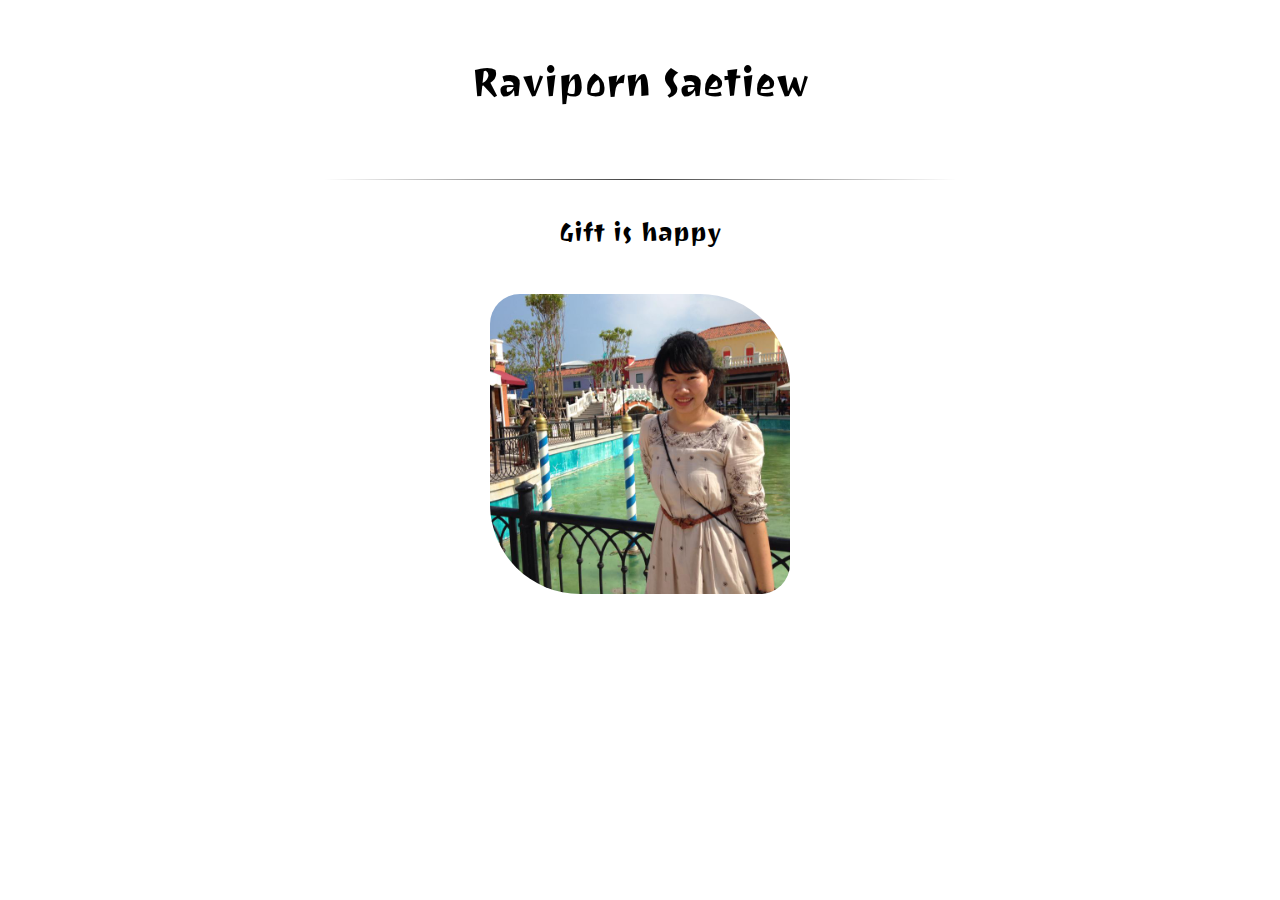
<file: week1/index.html>
<!DOCTYPE html>
<html>
<head>
	<title>Hello web Development II</title>
	<style type="text/css">
		hr { width: 50%; 
			border: 0;
			height: 1px;
			background-image: linear-gradient(to right, rgba(0, 0, 0, 0), rgba(0, 0, 0, 0.75), rgba(0, 0, 0, 0)); }
		h1 {font-family: 'Ravi Prakash', cursive;}
		img {
			width: 300px; height: 300px;
		border-bottom-right-radius: 30px;
		border-top-left-radius: 30px;
		border-top-right-radius: 90px;
		border-bottom-left-radius: 90px;
}
		p {font-size: xx-large; font-family: 'Ravi Prakash', cursive;}
		.title{
			font-size: 50px;
		}
	</style>
	<link href="https://fonts.googleapis.com/css?family=Ravi+Prakash" rel="stylesheet">
</head>
<body>
<center><p class="title">Raviporn Saetiew</p>
<hr></hr>
<p>Gift is happy</p>
<img src="gift.jpg" />
</center>

</body>
</html>
</file>
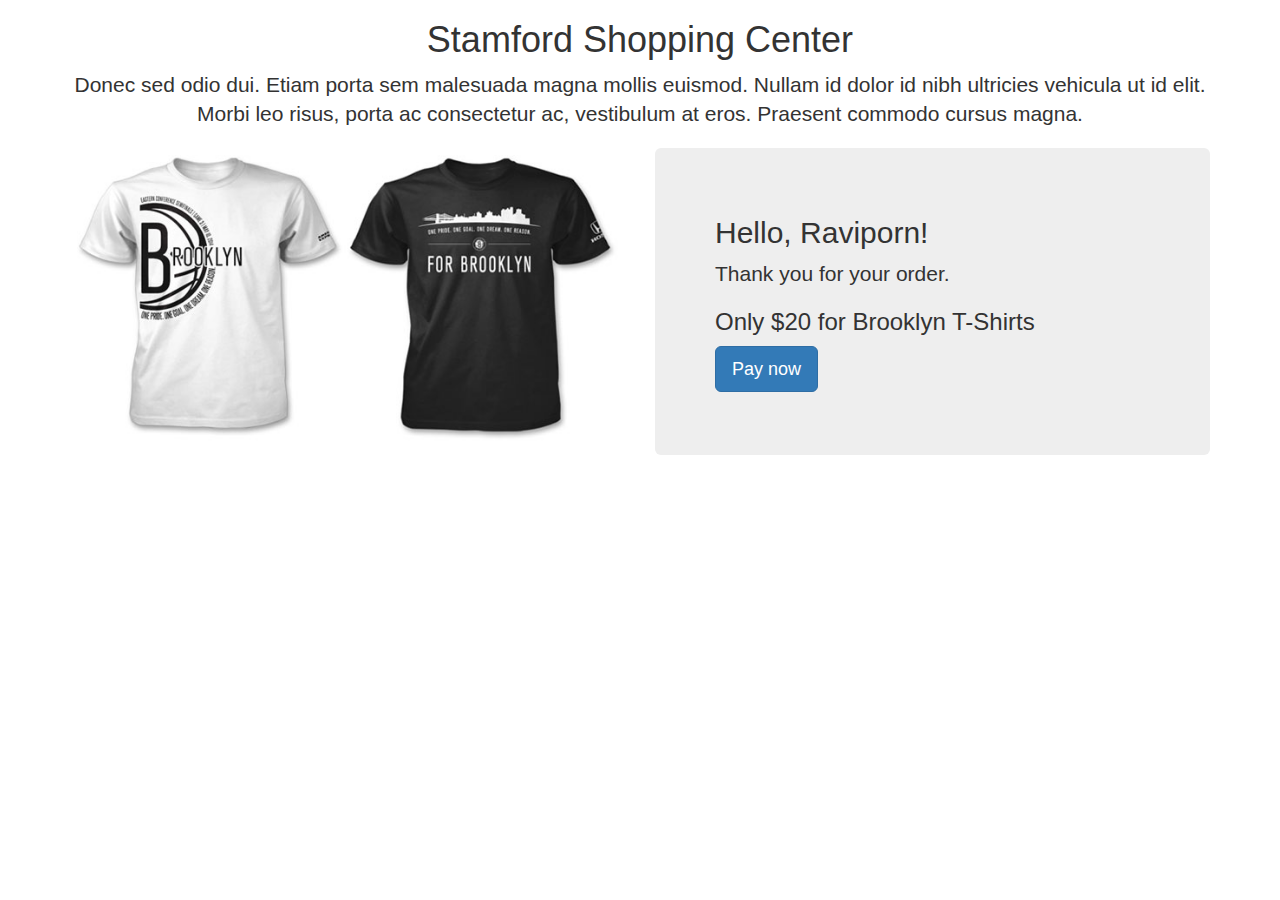
<file: week3/index.html>
<!DOCTYPE html>
<html lang="en">
	<head>
	<title>Stamford Shopping Center</title>
	<link rel="stylesheet" type="text/css" href="css/bootstrap.min.css">
	</head>

	<body>
		<div class="container">
			<div class="row">
				<div class="col-md-12">
				<h1 class="text-center">Stamford Shopping Center</h1>
				</div>
				<div class="col-md-12">
				<p class="lead text-center">Donec sed odio dui. Etiam porta sem malesuada magna mollis euismod. Nullam id dolor id nibh ultricies vehicula ut id elit. Morbi leo risus, porta ac consectetur ac, vestibulum at eros. Praesent commodo cursus magna.</p>
				</div>	
			</div>
			<div class="row">
				<div class="col-md-6">
					<img src="images/t-shirt.jpg" style="width: 100%" />
				</div>
				<div class="col-md-6">
					<div class="jumbotron">
						<h2>Hello, <span id="customer-name">CUSTOMER</span>!</h2>
 						<p>Thank you for your order.</p>
						<h3>Only $<span id="total">XXX</span> for Brooklyn T-Shirts</h3>
 						<p><a class="btn btn-primary btn-lg" href="#"
 						role="button">Pay now</a></p>
					</div>
				</div>
			</div>
		</div>
	</body>
</html>
<script type="text/javascript" src="js/shop.js"></script>
</file>
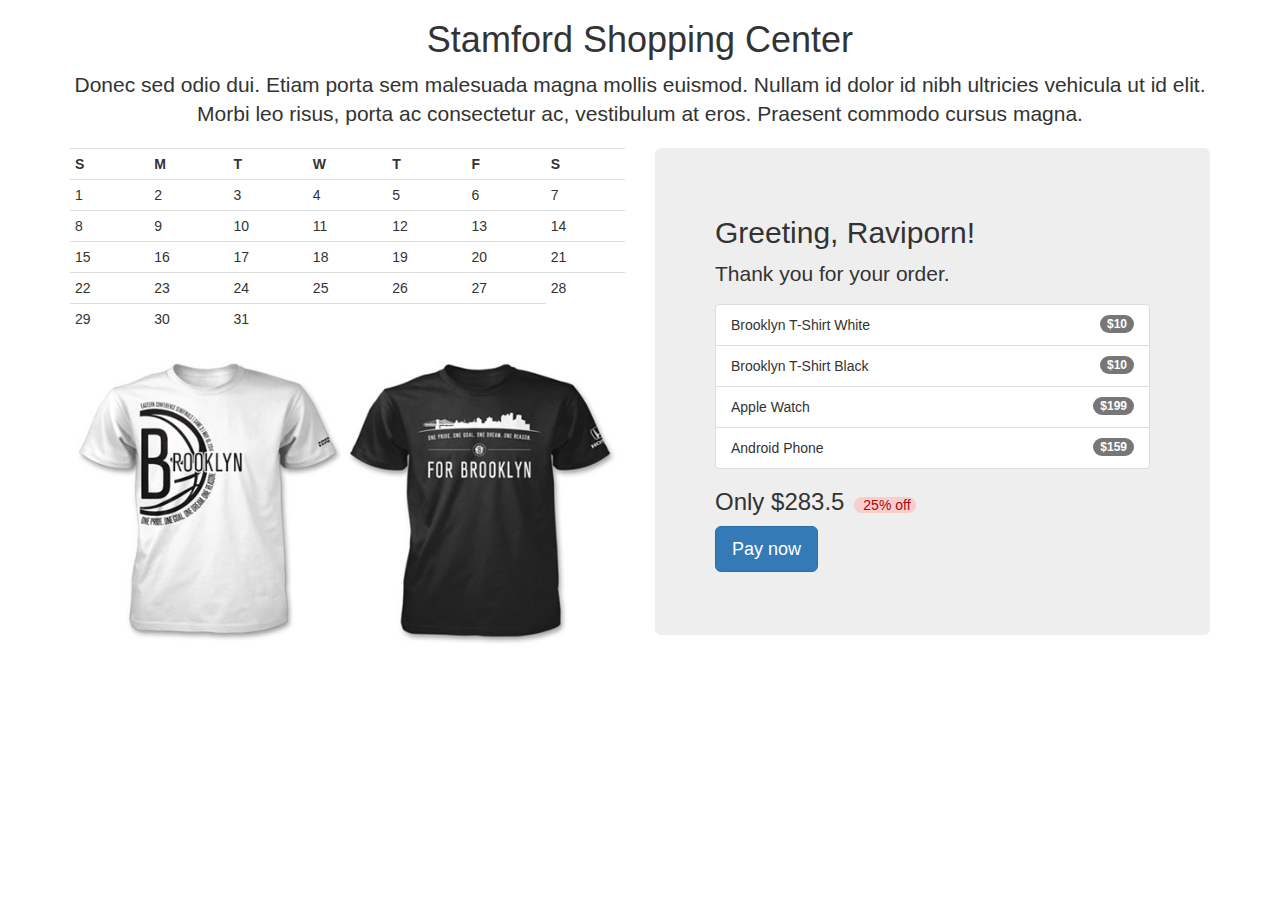
<file: week4-2/index.html>
<!DOCTYPE html>
<html lang="en">
	<head>
	<title>Stamford Shopping Center</title>
	<link rel="stylesheet" type="text/css" href="css/bootstrap.min.css">
	<style type="text/css">
		.pricetag{
			margin-left: 10px;
    		background:#F6CECE;
    		color:#B40404;
    		font-size: 14px;
    		border-bottom-right-radius: 10px;
			border-top-left-radius: 10px;
			border-top-right-radius: 10px;
			border-bottom-left-radius: 10px;
			padding-right: 5px;
			padding-left: 5px;
}
	</style>
	</head>

	<body>
		<div class="container">
			<div class="row">
				<div class="col-md-12">
				<h1 class="text-center">Stamford Shopping Center</h1>
				</div>
				<div class="col-md-12">
				<p class="lead text-center">Donec sed odio dui. Etiam porta sem malesuada magna mollis euismod. Nullam id dolor id nibh ultricies vehicula ut id elit. Morbi leo risus, porta ac consectetur ac, vestibulum at eros. Praesent commodo cursus magna.</p>
				</div>	
			</div>
			<div class="row">
				<div class="col-md-6">
					<p id="calendar"></p>
					<img src="images/t-shirt.jpg" style="width: 100%" />
				</div>
				<div class="col-md-6">
					<div class="jumbotron">
						<h2><span id=timeline>Greeting, </span><span id="customer-name">CUSTOMER</span>!</h2>
 						<p>Thank you for your order.</p>
 						<ul id="product-list" class="list-group">
 							<li class="list-group-item">
 								<span class="badge">$10</span>
 								Product 1
 							</li>	
 						</ul>
						<h3>Only $<span id="total">XXX</span><span class="pricetag"> 25% off  </span></h3>
 						<p><a class="btn btn-primary btn-lg" href="#"
 						role="button">Pay now</a></p>
					</div>
				</div>
			</div>
		</div>
	</body>
</html>
<script type="text/javascript" src="js/shop.js"></script>
<script type="text/javascript" src="js/calendar.js"></script>
</file>
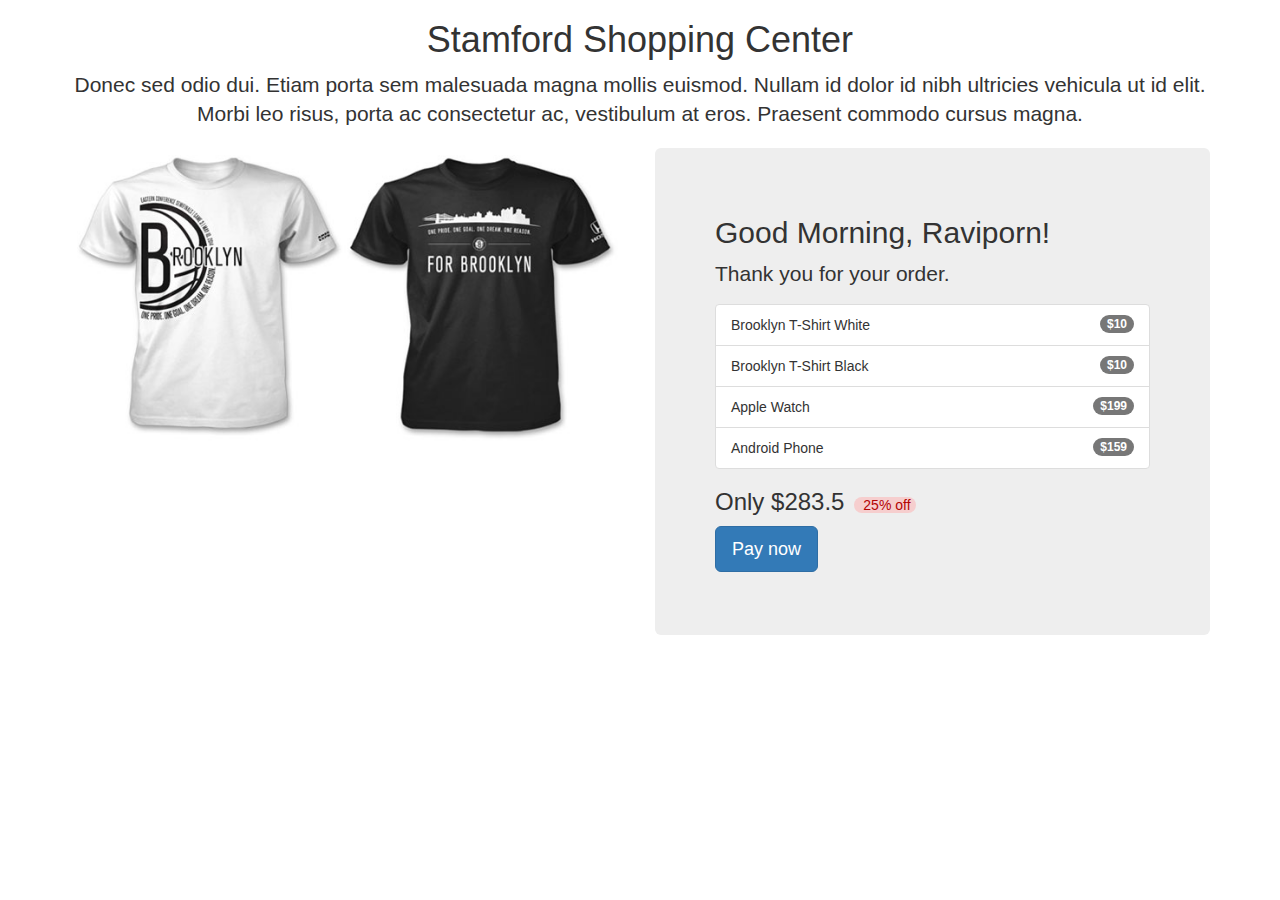
<file: week4/index.html>
<!DOCTYPE html>
<html lang="en">
	<head>
	<title>Stamford Shopping Center</title>
	<link rel="stylesheet" type="text/css" href="css/bootstrap.min.css">
	<style type="text/css">
		.pricetag{
			margin-left: 10px;
    		background:#F6CECE;
    		color:#B40404;
    		font-size: 14px;
    		border-bottom-right-radius: 10px;
			border-top-left-radius: 10px;
			border-top-right-radius: 10px;
			border-bottom-left-radius: 10px;
			padding-right: 5px;
			padding-left: 5px;
}
	</style>
	</head>

	<body>
		<div class="container">
			<div class="row">
				<div class="col-md-12">
				<h1 class="text-center">Stamford Shopping Center</h1>
				</div>
				<div class="col-md-12">
				<p class="lead text-center">Donec sed odio dui. Etiam porta sem malesuada magna mollis euismod. Nullam id dolor id nibh ultricies vehicula ut id elit. Morbi leo risus, porta ac consectetur ac, vestibulum at eros. Praesent commodo cursus magna.</p>
				</div>	
			</div>
			<div class="row">
				<div class="col-md-6">
					<img src="images/t-shirt.jpg" style="width: 100%" />
				</div>
				<div class="col-md-6">
					<div class="jumbotron">
						<h2><span id=timeline>Hello, </span><span id="customer-name">CUSTOMER</span>!</h2>
 						<p>Thank you for your order.</p>
 						<ul id="product-list" class="list-group">
 							<li class="list-group-item">
 								<span class="badge">$10</span>
 								Product 1
 							</li>	
 						</ul>
						<h3>Only $<span id="total">XXX</span><span class="pricetag"> 25% off  </span></h3>
 						<p><a class="btn btn-primary btn-lg" href="#"
 						role="button">Pay now</a></p>
					</div>
				</div>
			</div>
		</div>
	</body>
</html>
<script type="text/javascript" src="js/shop.js"></script>
</file>
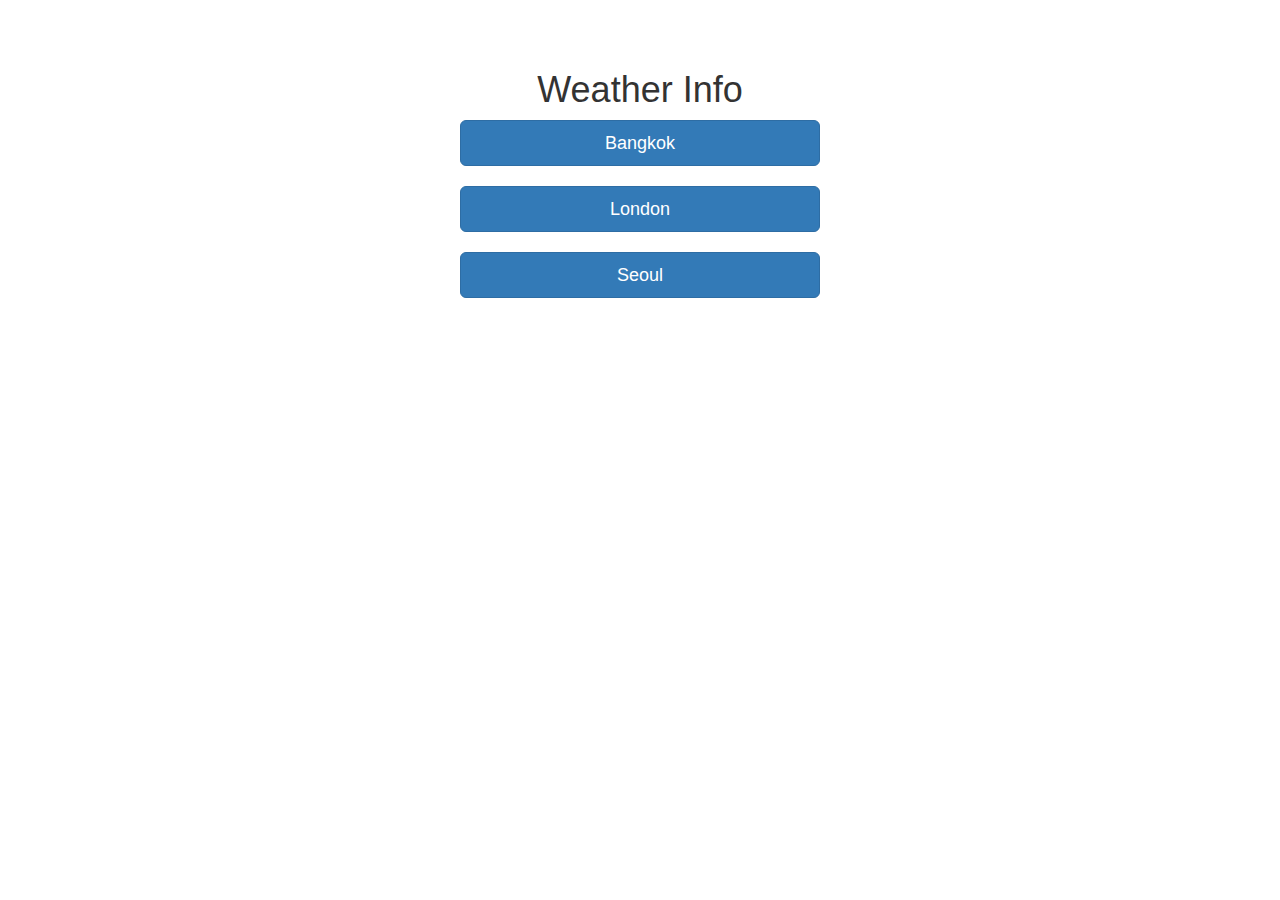
<file: week5-2/index.html>
<!DOCTYPE html>
<html>
<head>
	<title>index</title>
	<link rel="stylesheet" type="text/css" href="css/bootstrap.min.css">
	<script type="text/javascript" src="https://cdnjs.cloudflare.com/ajax/libs/jquery/3.1.1/jquery.min.js"></script>

	<script type="text/javascript" src="js/weather.js"></script>
	<style type="text/css">
		 .top{
		 	padding-top: 50px;
		 }
	</style>
</head>
<body>
<div class="container top">
			<div class="row">
				<div class="col-md-4">
				</div>
				<div class="col-md-4">
				<h1 style="text-align: center">Weather Info</h1>
				<button type="button" class="btn btn-primary btn-lg btn-block" id="bangkok">Bangkok</button></br>
				<button type="button" class="btn btn-primary btn-lg btn-block">London</button></br>
				<button type="button" class="btn btn-primary btn-lg btn-block">Seoul</button>

				</div>
				<div class="col-md-4">
				</div>
			</div>
</div>

</body>
</html>
</file>
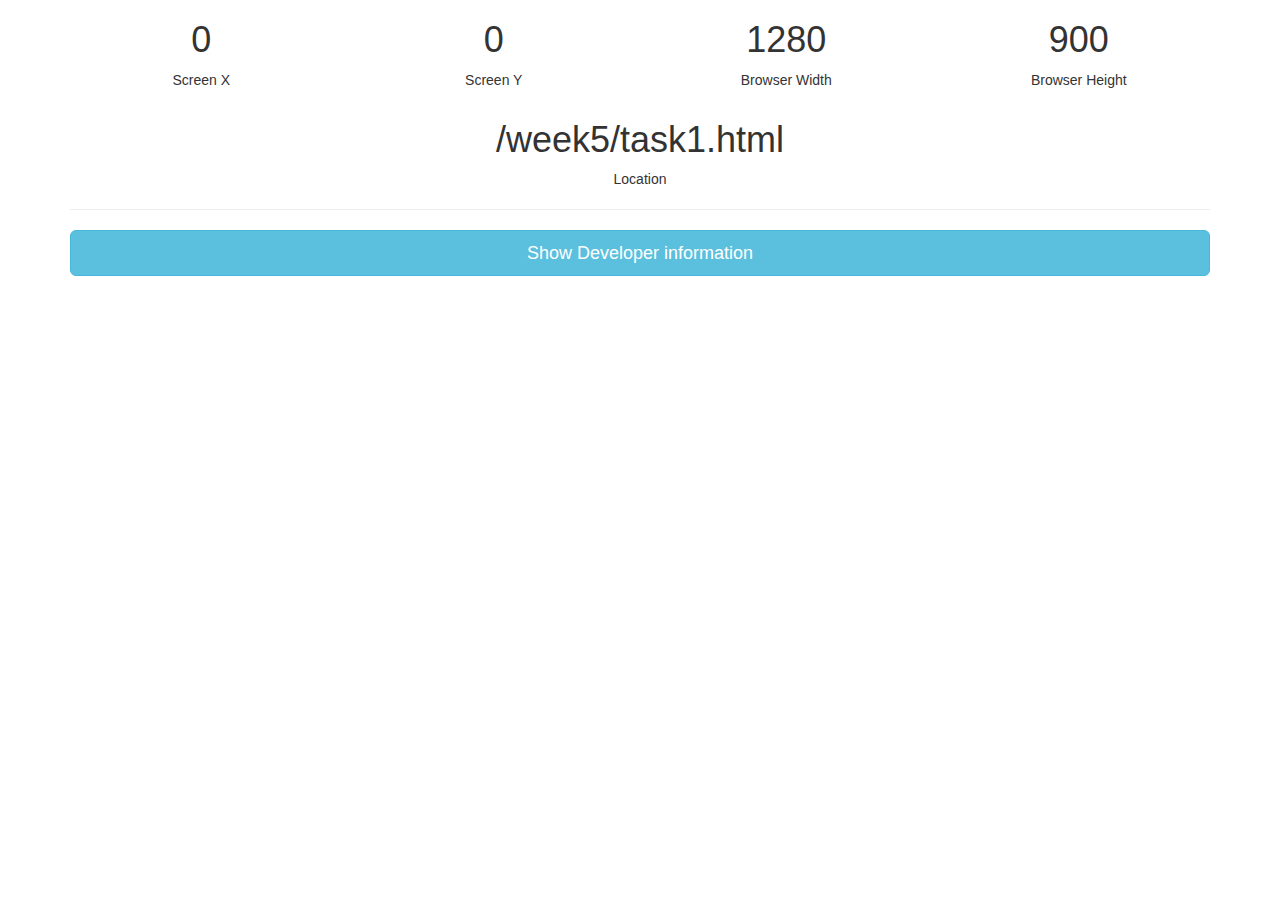
<file: week5/task1.html>
<!DOCTYPE html>
<html lang="en">
	<head>
		<title>Stamford Shopping Center</title>
		<link rel="stylesheet" type="text/css" href="css/bootstrap.min.css">
		<script type="text/javascript" src="js/task1.js"></script>
	</head>
	<body>
		<div class="container">
			<div class="row">

				<div class="col-md-3">
					<h1 id="screenX" class="text-center"></h1>
					<p class="text-center">Screen X</p>
				</div>
				<div class="col-md-3">
					<h1 id="screenY" class="text-center"></h1>
					<p class="text-center">Screen Y</p>
				</div>
				<div class="col-md-3" >
					<h1 id="screenWidth" class="text-center"></h1>
					<p class="text-center">Browser Width</p>
				</div>
				<div class="col-md-3" >
					<h1 id="screenHeight" class="text-center"></h1>
					<p class="text-center">Browser Height</p>
				</div>

			</div>

			<div class="row">
				<div class="col-md-12">
					<h1 id="screenHeight"></h1>
					<h1 id="location" class="text-center"></h1>
					<p class="text-center">Location</p>

					<hr>
					<button id="dev-info" type="button" class="btn btn-info btn-lg btn-block">Show Developer information</button>
					<p class="lead text-center" id="dev-info-container"></p>
				</div>
			</div>
  	</div>
  </body>
  
</html>
</file>
